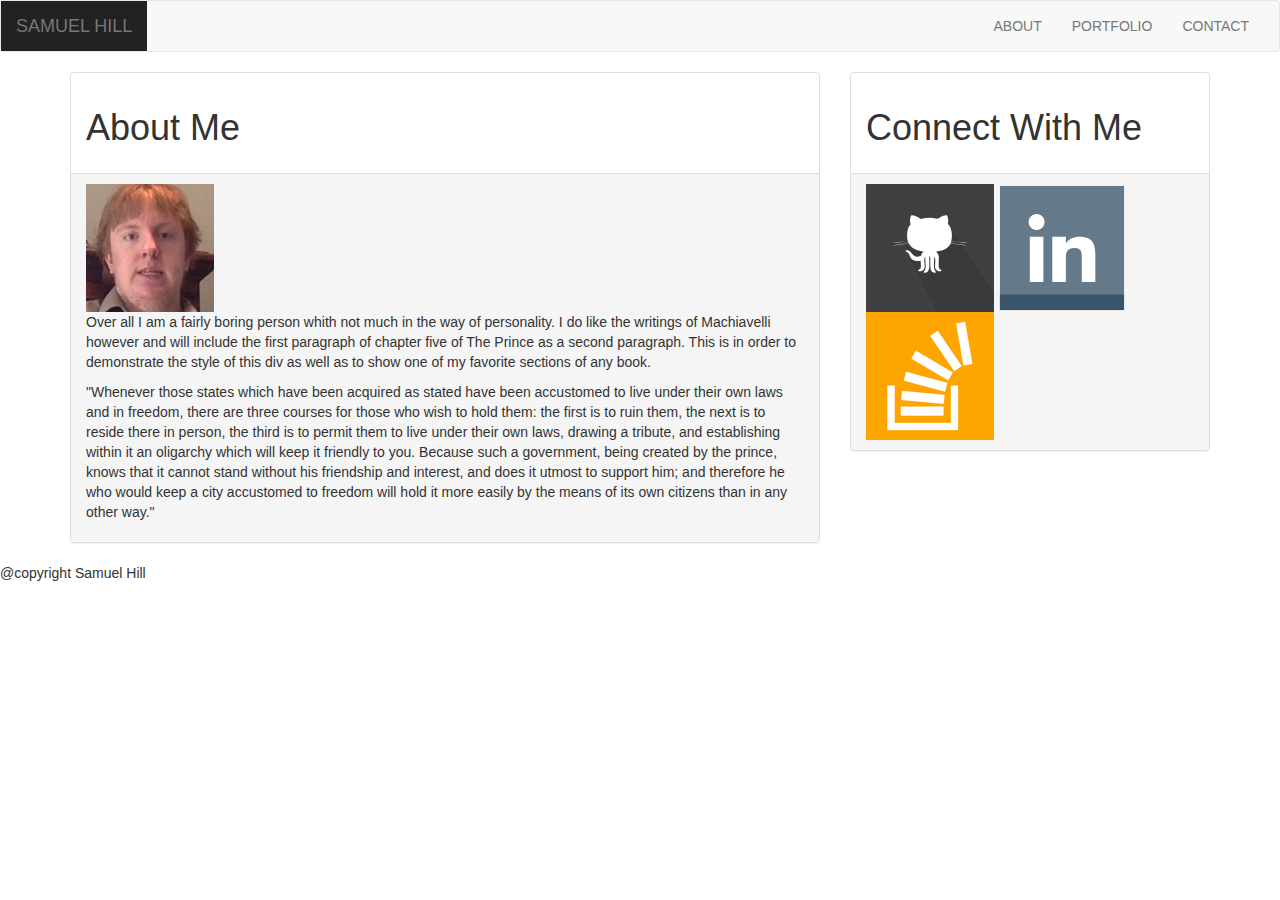
<file: index.html>
<!DOCTYPE html>
<html lang="en-us">

<head>
	<title>About Page</title>
	<script src="https://maxcdn.bootstrapcdn.com/bootstrap/3.3.7/js/bootstrap.min.js" integrity="sha384-Tc5IQib027qvyjSMfHjOMaLkfuWVxZxUPnCJA7l2mCWNIpG9mGCD8wGNIcPD7Txa" crossorigin="anonymous"></script>
	<link href="https://maxcdn.bootstrapcdn.com/bootstrap/3.3.7/css/bootstrap.min.css" rel="stylesheet" integrity="sha384-BVYiiSIFeK1dGmJRAkycuHAHRg32OmUcww7on3RYdg4Va+PmSTsz/K68vbdEjh4u" crossorigin="anonymous">
	<link rel="icon" href="assets/image/01favicon.ico" type="image/x-icon">
</head>

<body>

<nav class="navbar navbar-default">
  <div class="container-fluid">
    <div class="navbar-header">
      <button type="button" class="navbar-toggle collapsed" data-toggle="collapse" data-target="#bs-example-navbar-collapse-1" aria-expanded="false">
        <span class="sr-only">Toggle navigation</span>
        <span class="icon-bar"></span>
        <span class="icon-bar"></span>
        <span class="icon-bar"></span>
      </button>
      <a class="navbar-brand navbar-inverse">SAMUEL HILL</a>
    </div>

    <div class="collapse navbar-collapse" id="bs-example-navbar-collapse-1">
      <ul class="nav navbar-nav navbar-right">
        <li><a href="index.html">ABOUT</a></li>
        <li><a href="portfolio.html">PORTFOLIO</a></li>
        <li><a href="contact.html">CONTACT</a></li>
          </ul>
        </li>
      </ul>
    </div>
  </div>
  </nav>

<div class="container">  
<div class="row">
  <div class="col-lg-8 col-md-8">
	<div class="panel panel-default"> 
    <div class="panel-body">
    <h1>About Me</h1></div>
	   <div class="panel-footer"><img src="assets/image/SH.jpg" class="left">
		  <p>Over all I am a fairly boring person whith not much in the way of personality. I do like the writings of Machiavelli however and will include the first paragraph of chapter five of The Prince as a second paragraph. This is in order to demonstrate the style of this div as well as to show one of my favorite sections of any book.</p>
		  <p>"Whenever those states which have been acquired as stated have been accustomed to live under their own laws and in freedom, there are three courses for those who wish to hold them: the first is to ruin them, the next is to reside there in person, the third is to permit them to live under their own laws, drawing a tribute, and establishing within it an oligarchy which will keep it friendly to you. Because such a government, being created by the prince, knows that it cannot stand without his friendship and interest, and does it utmost to support him; and therefore he who would keep a city accustomed to freedom will hold it more easily by the means of its own citizens than in any other way."</p>
	   </div>
  </div></div>

  <div class="col-lg-4 col-md-4">
	<div class="panel panel-default">
    <div class="panel-body"> 
    <h1>Connect With Me</h1></div>
	   <div class="panel-footer">
     <a href="https://github.com/hillpa2" target="_blank"><img src="assets/image/github.png"></a>
	   <a href="https://www.linkedin.com/in/sam-hill-0bb377136/" target="_blank"><img src="assets/image/linkedin.png"></a>
	   <a href="http://stackoverflow.com/users/7298856/samuel-hill" target="_blank"><img src="assets/image/stackoverflow.png"></a>
     </div>
  </div></div>
</div>
</div>

  <footer>@copyright Samuel Hill</footer>
</body></html>
</file>
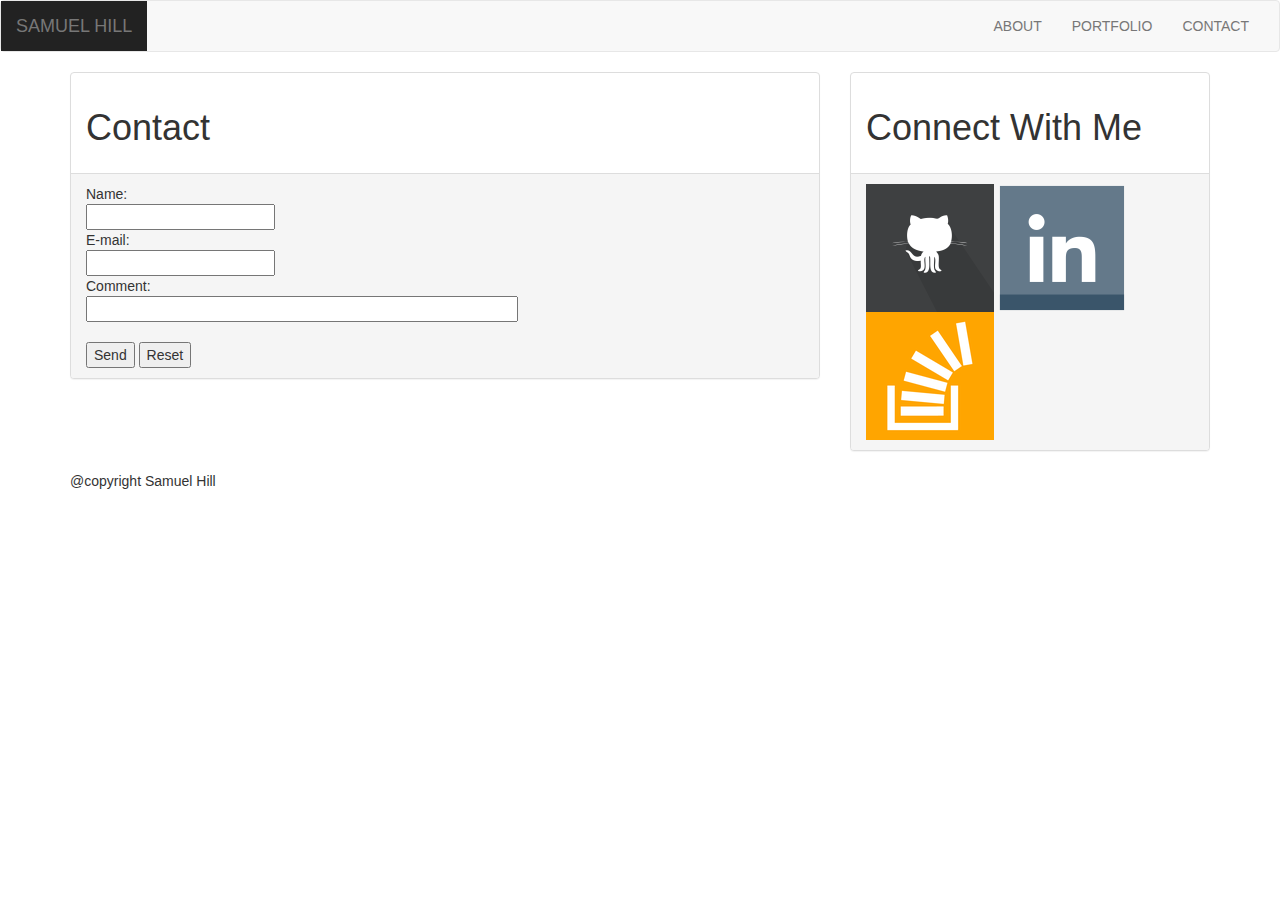
<file: contact.html>
<!DOCTYPE html>
<html lang="en-us">

<head>
	<title>About Page</title>
	<script src="https://maxcdn.bootstrapcdn.com/bootstrap/3.3.7/js/bootstrap.min.js" integrity="sha384-Tc5IQib027qvyjSMfHjOMaLkfuWVxZxUPnCJA7l2mCWNIpG9mGCD8wGNIcPD7Txa" crossorigin="anonymous"></script>
	<link href="https://maxcdn.bootstrapcdn.com/bootstrap/3.3.7/css/bootstrap.min.css" rel="stylesheet" integrity="sha384-BVYiiSIFeK1dGmJRAkycuHAHRg32OmUcww7on3RYdg4Va+PmSTsz/K68vbdEjh4u" crossorigin="anonymous">
	<link rel="icon" href="assets/image/01favicon.ico" type="image/x-icon">
</head>

<body>

<nav class="navbar navbar-default">
  <div class="container-fluid">
    <div class="navbar-header">
      <button type="button" class="navbar-toggle collapsed" data-toggle="collapse" data-target="#bs-example-navbar-collapse-1" aria-expanded="false">
        <span class="sr-only">Toggle navigation</span>
        <span class="icon-bar"></span>
        <span class="icon-bar"></span>
        <span class="icon-bar"></span>
      </button>
      <a class="navbar-brand navbar-inverse">SAMUEL HILL</a>
    </div>

    <div class="collapse navbar-collapse" id="bs-example-navbar-collapse-1">
      <ul class="nav navbar-nav navbar-right">
        <li><a href="index.html">ABOUT</a></li>
        <li><a href="portfolio.html">PORTFOLIO</a></li>
        <li><a href="contact.html">CONTACT</a></li>
          </ul>
        </li>
      </ul>
    </div>
  </div>
  </nav>

<div class="container">
<div class="row">
	
	<div class="col-lg-8 col-md-8">
	<div class="panel panel-default">
	<div class="panel-body">
	<h1>Contact</h1></div>
	<div class="panel-footer">
	<form action="mailto:samuelhill.samuelhill@gmail.com" method="post" enctype="text/plain">
	Name:<br>
	<input type="text" name="name"><br>
	E-mail:<br>
	<input type="text" name="mail"><br>
	Comment:<br>
	<input type="text" name="comment" size="50"><br><br>
	<input type="submit" value="Send" class="b-y">
	<input type="reset" value="Reset" class="b-y">
	</form>
	</div>
	</div>
	</div>

	<div class="col-lg-4 col-md-4">
	<div class="panel panel-default">
	<div class="panel-body">
	<h1>Connect With Me</h1></div>
	<div class="panel-footer">
	<a href="https://github.com/hillpa2" target="_blank"><img src="assets/image/github.png"></a>
	<a href="https://www.linkedin.com/in/sam-hill-0bb377136/" target="_blank"><img src="assets/image/linkedin.png"></a>
	<a href="http://stackoverflow.com/users/7298856/samuel-hill" target="_blank"><img src="assets/image/stackoverflow.png"></a>
	</div>
	
	</div>
</div>
</div>

<footer>@copyright Samuel Hill</footer>
</body></html>
</file>
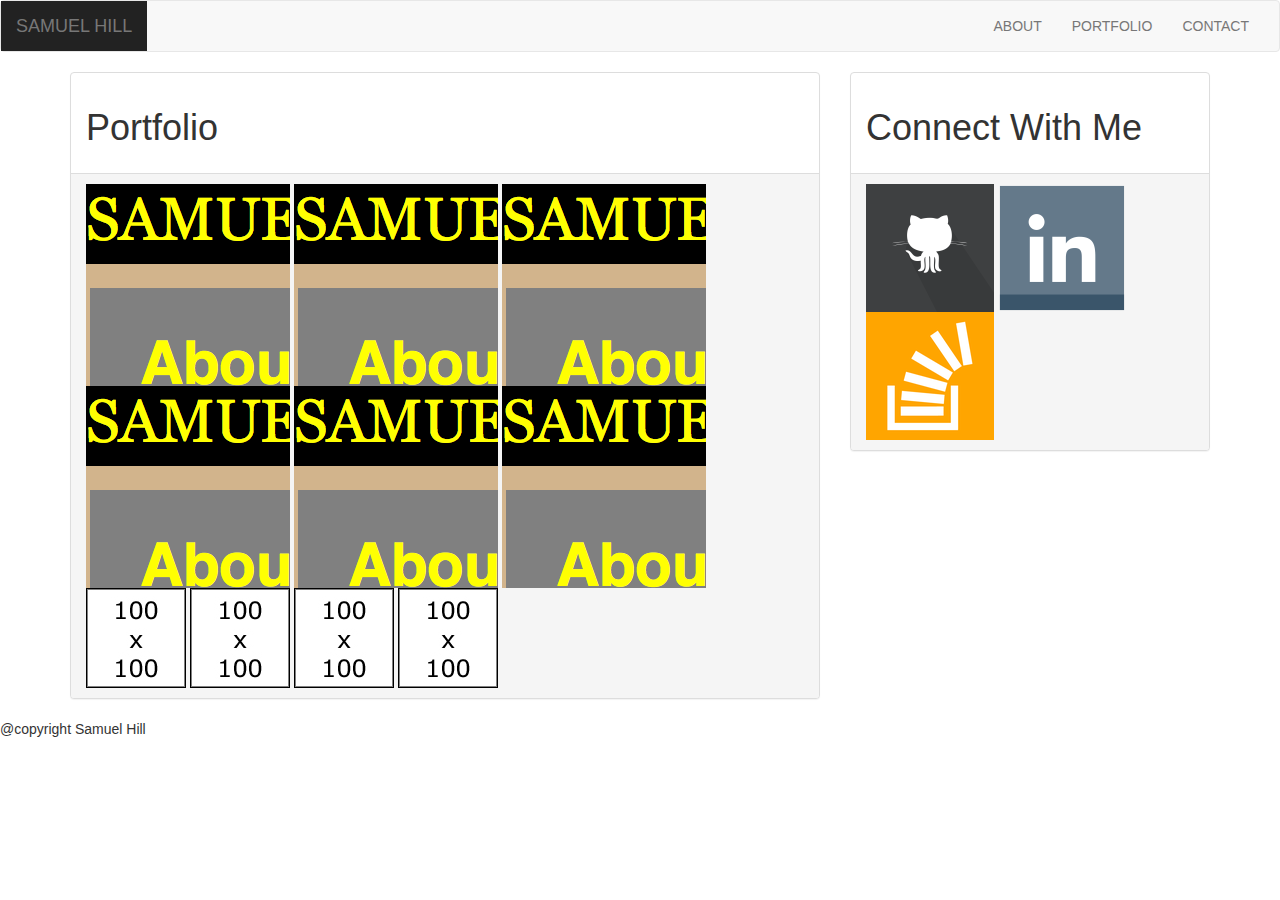
<file: portfolio.html>
<!DOCTYPE html>
<html lang="en-us">

<head>
	<title>About Page</title>
	<script src="https://maxcdn.bootstrapcdn.com/bootstrap/3.3.7/js/bootstrap.min.js" integrity="sha384-Tc5IQib027qvyjSMfHjOMaLkfuWVxZxUPnCJA7l2mCWNIpG9mGCD8wGNIcPD7Txa" crossorigin="anonymous"></script>
	<link href="https://maxcdn.bootstrapcdn.com/bootstrap/3.3.7/css/bootstrap.min.css" rel="stylesheet" integrity="sha384-BVYiiSIFeK1dGmJRAkycuHAHRg32OmUcww7on3RYdg4Va+PmSTsz/K68vbdEjh4u" crossorigin="anonymous">
	<link rel="icon" href="assets/image/01favicon.ico" type="image/x-icon">
</head>

<body>

<nav class="navbar navbar-default">
  <div class="container-fluid">
    <div class="navbar-header">
      <button type="button" class="navbar-toggle collapsed" data-toggle="collapse" data-target="#bs-example-navbar-collapse-1" aria-expanded="false">
        <span class="sr-only">Toggle navigation</span>
        <span class="icon-bar"></span>
        <span class="icon-bar"></span>
        <span class="icon-bar"></span>
      </button>
      <a class="navbar-brand navbar-inverse">SAMUEL HILL</a>
    </div>

    <div class="collapse navbar-collapse" id="bs-example-navbar-collapse-1">
      <ul class="nav navbar-nav navbar-right">
        <li><a href="index.html">ABOUT</a></li>
        <li><a href="portfolio.html">PORTFOLIO</a></li>
        <li><a href="contact.html">CONTACT</a></li>
          </ul>
        </li>
      </ul>
    </div>
  </div>
  </nav>

<div class="container">
<div class="row">	
	<div class="col-lg-8 col-md-8">
	<div class="panel panel-default">
		
		<div class="panel-body">
		<h1>Portfolio</h1>
		</div>

		<div class="panel-footer">	
		<img src="assets/image/1.png">
		<img src="assets/image/1.png">
		<img src="assets/image/1.png">
		<img src="assets/image/1.png">
		<img src="assets/image/1.png">
		<img src="assets/image/1.png">
		<img src="assets/image/100^2.jpg">
		<img src="assets/image/100^2.jpg">
		<img src="assets/image/100^2.jpg">
		<img src="assets/image/100^2.jpg">
		</div>
	</div>
	</div>

	<div class="col-lg-4 col-md-4">
		<div class="panel panel-default">
    	<div class="panel-body"> 
    	<h1>Connect With Me</h1></div>
	   	<div class="panel-footer">
    	 <a href="https://github.com/hillpa2" target="_blank"><img src="assets/image/github.png"></a>
	  	 <a href="https://www.linkedin.com/in/sam-hill-0bb377136/" target="_blank"><img src="assets/image/linkedin.png"></a>
	   	<a href="http://stackoverflow.com/users/7298856/samuel-hill" target="_blank"><img src="assets/image/stackoverflow.png"></a>
     	</div>
  	</div></div>
</div></div>

<footer>@copyright Samuel Hill</footer>
</body></html>
</file>
